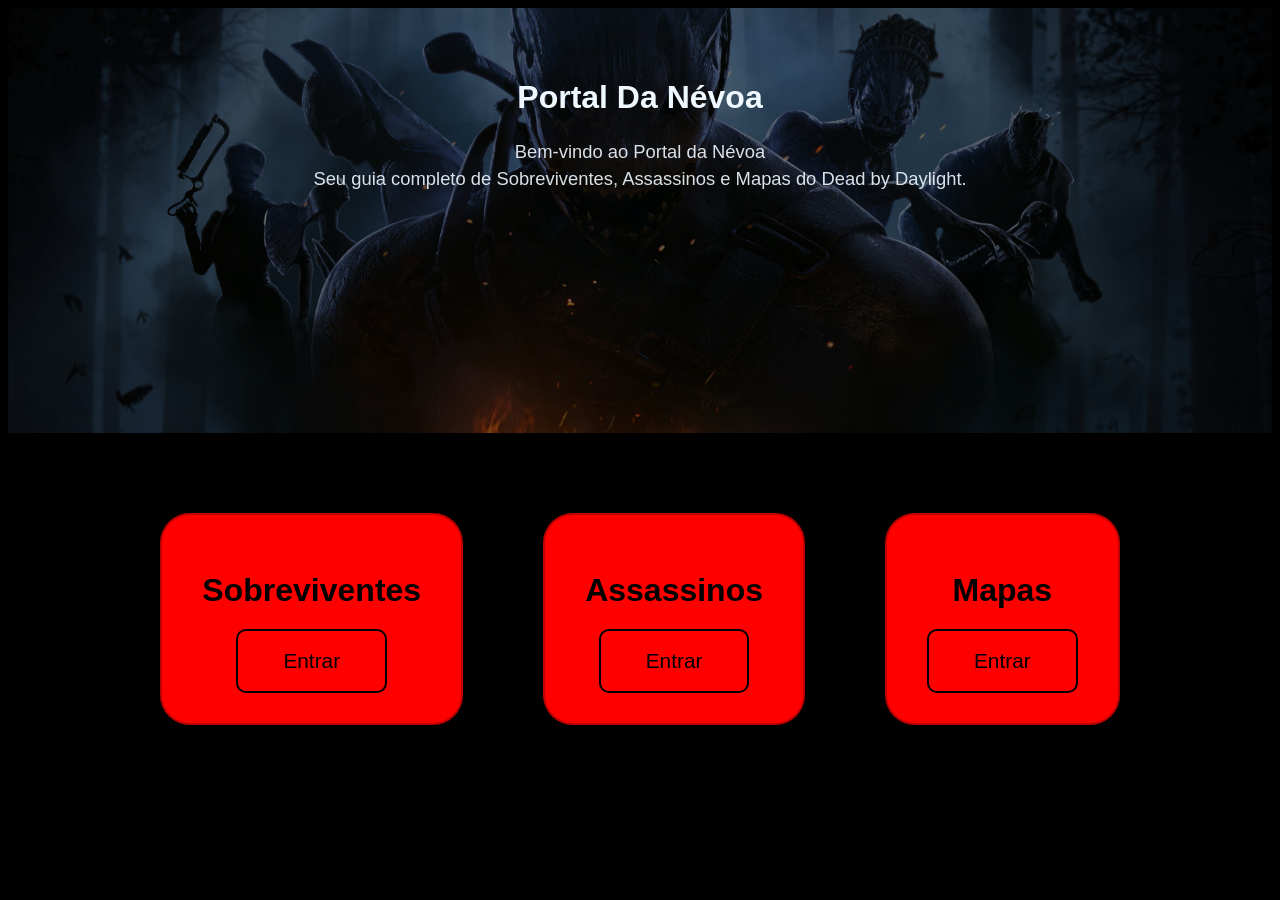
<file: index.html>
<!DOCTYPE html>
<html>
  <head>
      <link rel="stylesheet" href="style.css">
      <title>Portal Da Névoa</title>
      <meta charset="UTF-8">
  </head>
  <body>

    <div class="cabecalho">
      <h1>Portal Da Névoa</h1>

      <p class="intro">
        Bem-vindo ao Portal da Névoa<br>
        Seu guia completo de Sobreviventes, Assassinos e Mapas do Dead by Daylight.
      </p>
    </div>
            
    <div class="secoes">
      <div class="secao">
        <h2>Sobreviventes</h2>
        <button id="surv">Entrar</button>
      </div>

      <div class="secao">
        <h2>Assassinos</h2>
        <button id="killer">Entrar</button>
      </div>

      <div class="secao">
        <h2>Mapas</h2>
        <button id="map">Entrar</button>
      </div>
    </div>
  <script src="script.js"></script>
  </body>
</html>
</file>
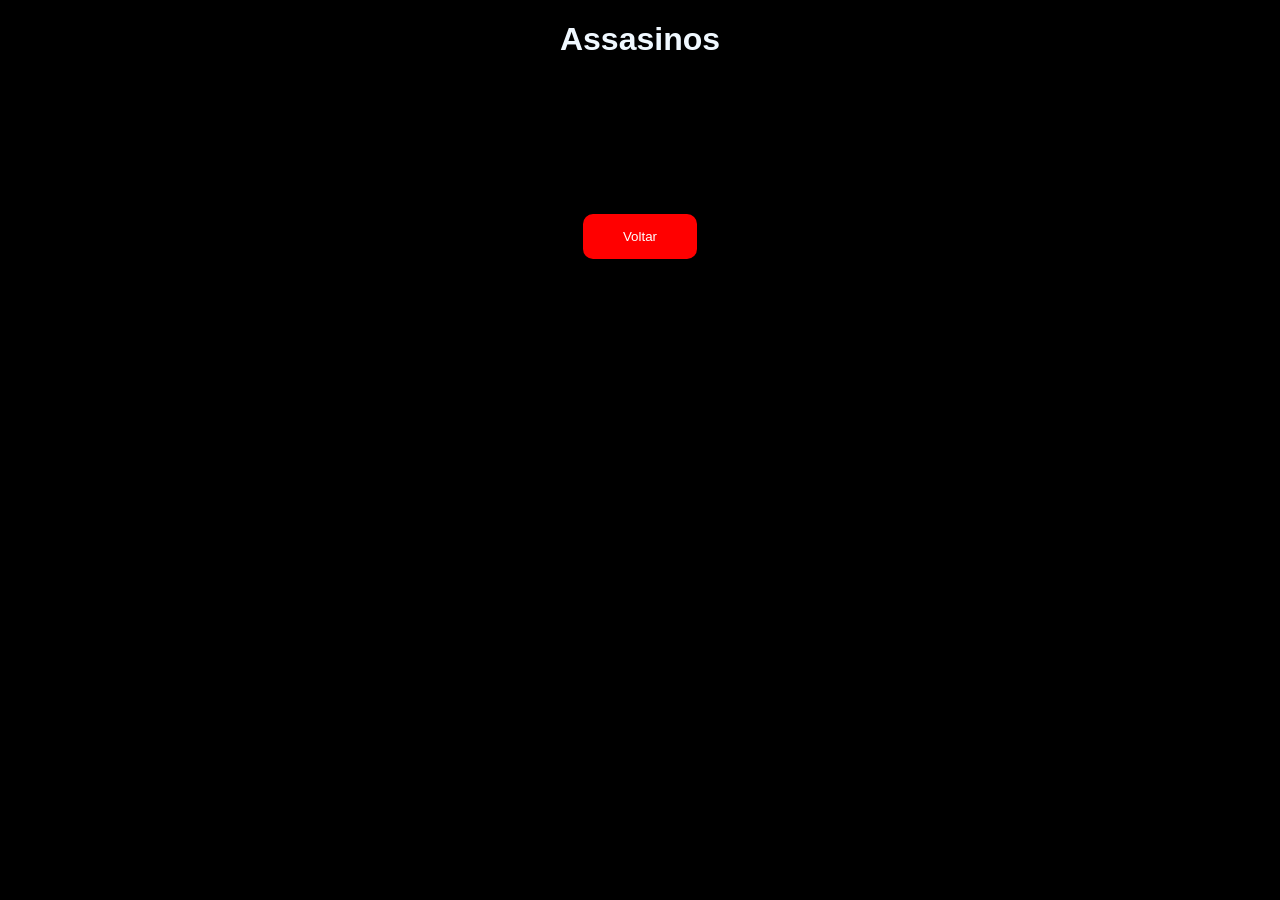
<file: assasinos.html>
<!DOCTYPE html>
<html>
<head>
    <link rel="stylesheet" href="style.css">
    <title>Assasinos - Portal Da Névoa</title>
    <meta charset="UTF-8">
</head>

<body>

    <h1>Assasinos</h1>

    <p>Escolha um assasino para ver suas informações.</p>

    <button class="botao-voltar" onclick="window.location.href='index.html'">Voltar</button>

</body>
</html>
</file>
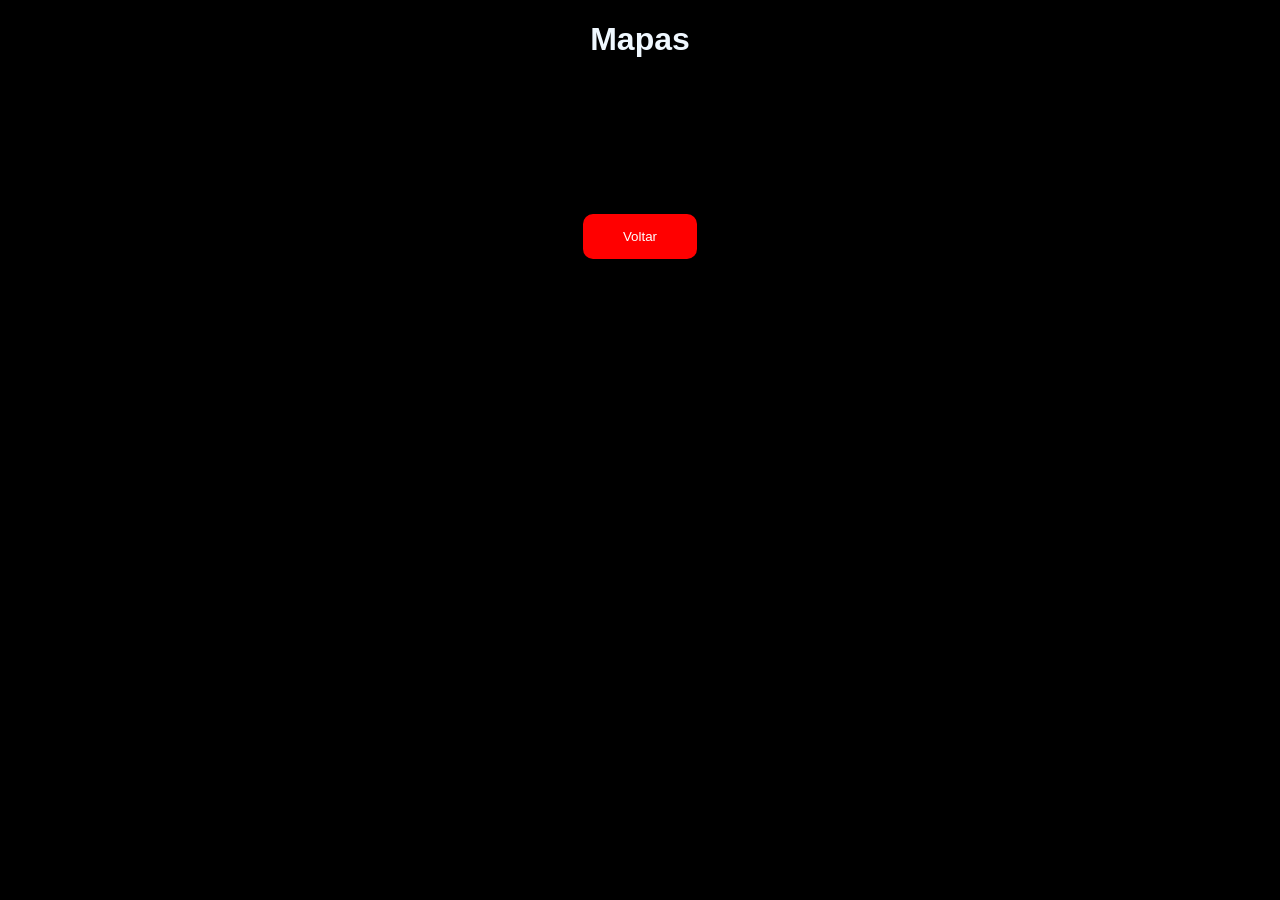
<file: mapas.html>
<!DOCTYPE html>
<html>
<head>
    <link rel="stylesheet" href="style.css">
    <title>Sobreviventes - Portal Da Névoa</title>
    <meta charset="UTF-8">
</head>

<body>

    <h1>Mapas</h1>

    <p>Escolha um mapa para ver suas informações.</p>

    <button class="botao-voltar" onclick="window.location.href='index.html'">Voltar</button>

</body>
</html>
</file>
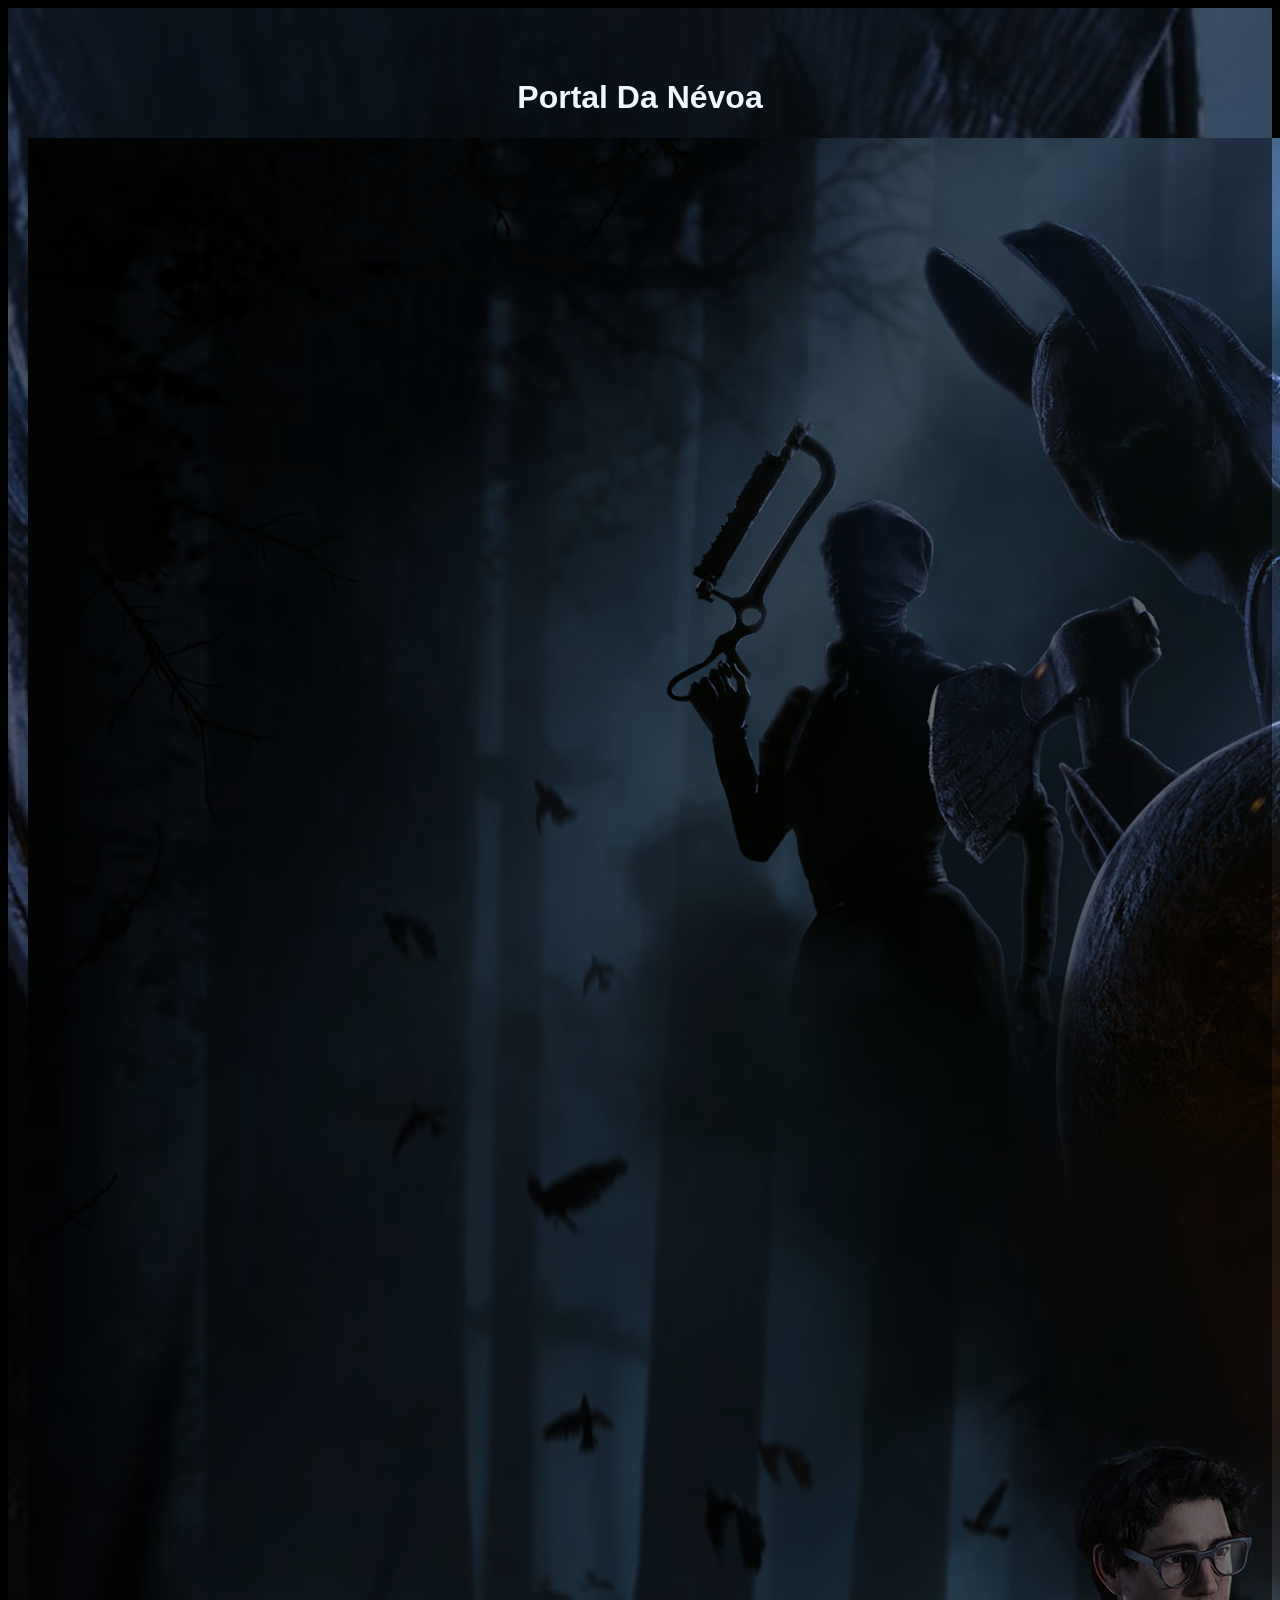
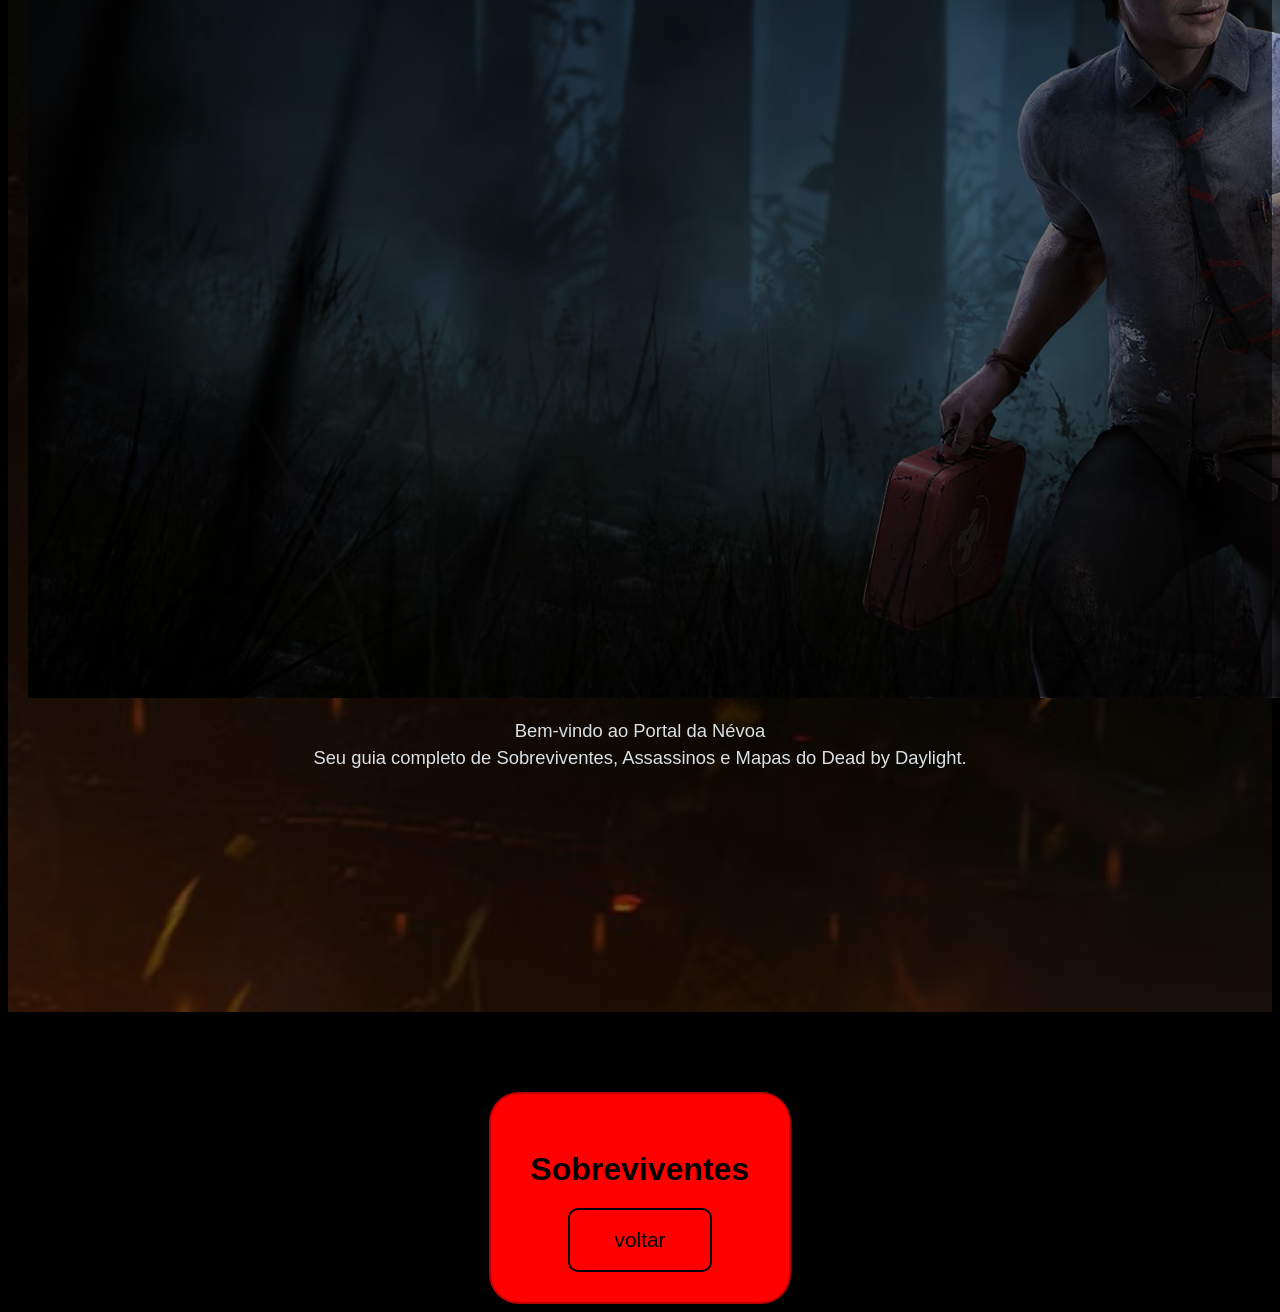
<file: sobreviventes.html>
<!DOCTYPE html>
<html>
  <head>
      <link rel="stylesheet" href="style.css">
      <title>Portal Da Névoa</title>
      <meta charset="UTF-8">
  </head>
  <body>

    <div class="cabecalho">
      <h1>Portal Da Névoa</h1>
        <img src="banner.jpg">
      <p class="intro">
        Bem-vindo ao Portal da Névoa<br>
        Seu guia completo de Sobreviventes, Assassinos e Mapas do Dead by Daylight.
      </p>
    </div>
            
    <div class="secoes">
      <div class="secao">
        <h2>Sobreviventes</h2>
        <button>voltar</button>
      </div>


  </body>
</html>
</file>
<file: style.css>
body {
  font-family: Arial, sans-serif;
  text-align: center;
  background:black;
}

h1{
  color:aliceblue;
}
.secoes {
  display: flex;
  justify-content: center;
  gap: 80px; /* espaço bem grande entre eles */
  margin-top: 80px;
margin-left: 200px;
margin-right: 200px;
}

.intro {
  color: aliceblue;
  font-size: 1.15rem;
  margin-top: 15px;
  margin-bottom: 40px;
  line-height: 1.5;
  opacity: 0.9;
}

.secao h2 {
  font-size: 2rem;
  margin-bottom: 20px;
}

.secao button {
  padding: 18px 45px;
  font-size: 1.3rem;
  border-radius: 10px;
  border: 2px solid #000;
  background: transparent;
  cursor: pointer;
}

.secao {
  background: red;
  border-radius: 30px;
  border: 2px solid rgba(0, 0, 0, 0.25);
  padding: 30px 40px;
  box-shadow: 0 8px 25px rgba(0, 0, 0, 0.45);
}

.cabecalho {
  background-image: url('banner1.jpg'); /* coloca o nome exato da sua imagem */
  background-size: cover;
  background-position: center top;
  background-repeat: no-repeat;
  padding: 50px 20px 200px 20px;
  position: relative;
}

/* Escurece um pouco a imagem para o texto ficar legível */
.cabecalho::before {
  content: "";
  position: absolute;
  top: 0;
  left: 0;
  width: 100%;
  height: 100%;
  background: rgba(0, 0, 0, 0.55);
  z-index: 1;
}

/* Faz o texto ficar na frente da camada escura */
.cabecalho h1,
.cabecalho .intro {
  position: relative;
  z-index: 2;
}

.botao-voltar {
  margin-top: 100px;
  background: red;
  color: white;
  padding: 15px 40px;
  border-radius: 10px;
  border: none;
  cursor: pointer;
}
</file>
